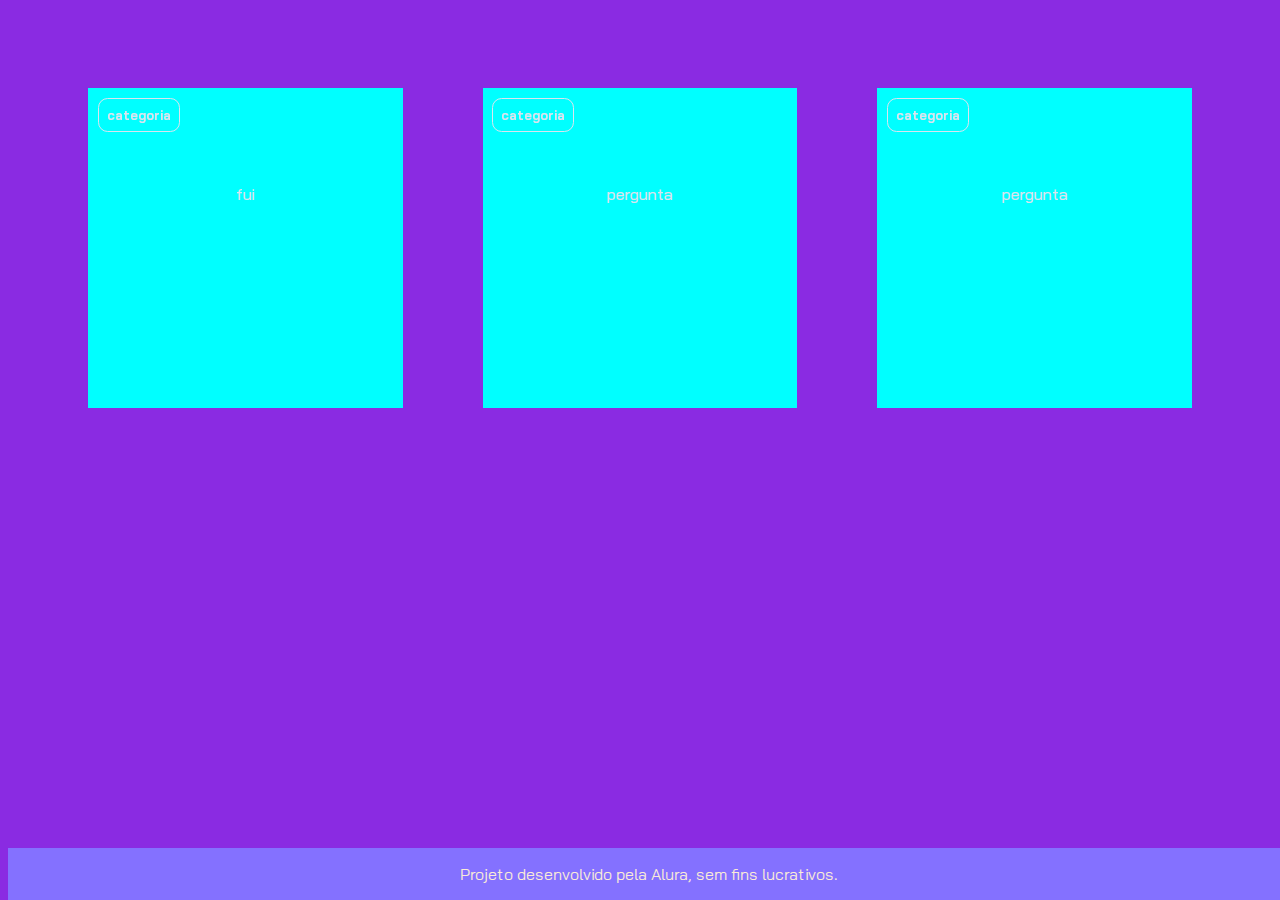
<file: card programação/indes.html>
<!DOCTYPE html>
<html lang="pt-br">
<head>

<head>
  <meta charset="UTF-8" />
  <meta name="viewport" content="width=device-width, initial-scale=1.0" />
  <link rel="preconnect" href="https://fonts.googleapis.com" />
  <link rel="preconnect" href="https://fonts.gstatic.com" crossorigin />
  <link
    href="https://fonts.googleapis.com/css2?family=Bai+Jamjuree:ital,wght@0,200;0,300;0,400;0,500;0,600;0,700;1,200;1,300;1,400;1,500;1,600;1,700&display=swap"
    rel="stylesheet"
  />
  <link rel="stylesheet" href="assets/estilo.css">
  <title>Flashcard</title>

</head>

    <meta charset="UTF-8">
    <meta name="viewport" content="width=device-width, initial-scale=1.0">
    <title>flashcard</title>
</head>
<body>
    

    <main>
    <section id="container"> 
     </section>

        <!-- <article class="cartao">
                <div class="cartao__conteudo"> 
 <div class="cartao__conteudo__pergunta">
    <h3> programacao</h3>
   <p> O que é Java Script?</p>
</div>
            <div class="cartao__conteudo__resposta">
<p> Java Script é uma linguagem de programação.</p>
</div>
 </article> -->
            
 
    

         <footer>
        <p>Projeto desenvolvido pela Alura, sem fins lucrativos.</p>
    </footer>


    <script src="app.js"></script>
    <script src="perguntas.js"></script>

</body>
</html>
</file>
<file: card programação/assets/estilo.css>
:root {
    --text-color: #DBE4EF;
    --card-front-backgroud:url(img/477efc80-6d74-43ae-a489-e206c1641e16.jpg)
    --card-back-color: #00F4BF;
}

body{
background-color: blueviolet;
font-family: bai jamjuree;
}

#container {
    display: flex;
     flex-wrap: wrap;
     justify-content: space-between;
     padding: 4rem;
     gap: 3rem;
}

.cartao{
    margin: 1rem 1rem;
    height: 20rem;
    flex-grow: 1;
    flex-basis: calc(33% - 6rem);
}

.cartao__conteudo {
    text-align: center;
    background-color: aqua;
    height: 100%;
    transform-style: preserve-3d;
    transition: transform 300ms ease-in-out;
}

.cartao__conteudo h3 {
    color: var(--text-color);
    border: 1px solid var(--text-color);
    text-align: left;
    padding: 0.5rem;
    position: absolute;
    margin: 0.6rem;
    border-radius: 0.6rem;
    font-size: 1vw;
    backface-visibility:hidden ;
}

.cartao__conteudo p {
    margin-top: 1rem;
    padding: 2rem;
    margin-top: 4rem;
}

.cartao__conteudo__resposta p{
    color: var(--card-front-backgroud);
    font-weight: 700;
}

.cartao__conteudo__pergunta p{
    color: var(--text-color);
    font-weight: 500;
}

.cartao:active .cartao__conteudo {
    transform: rotateY(180deg);
}

.cartao__conteudo__pergunta,
.cartao__conteudo__resposta  {
    backface-visibility: hidden;
    position: absolute;
    height: 100%;
    width: 100%;
}

.cartao__conteudo__resposta{
    transform: rotateY(180deg);
}

footer{
    position: fixed;
    bottom: 0;
    width: 100%;
    background-color: rgb(132, 113, 255);
    color: antiquewhite;
}
footer p{
    text-align: center;
}
</file>
